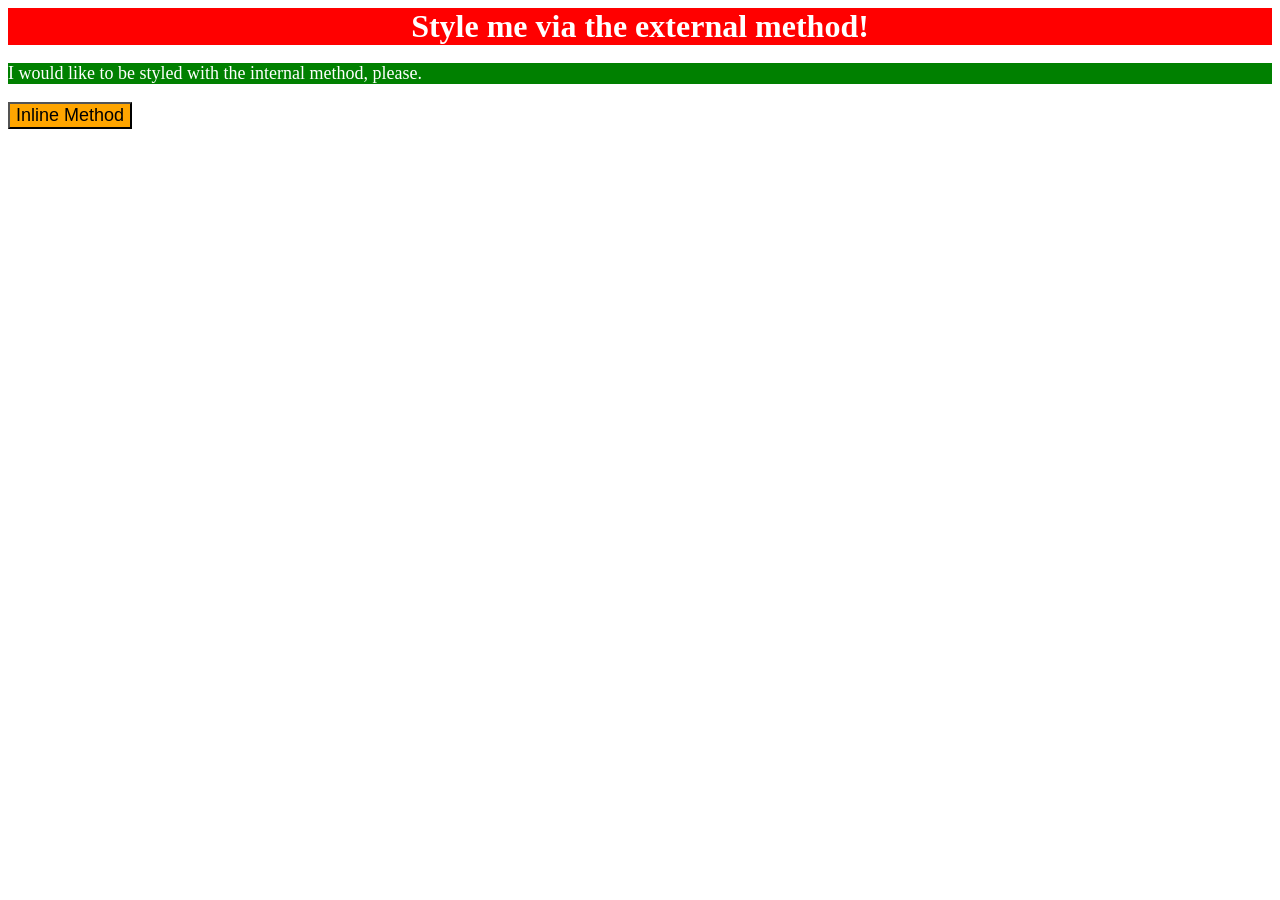
<file: foundations/intro-to-css/01-css-methods/index.html>
<!DOCTYPE html>
<html lang="en">
  <head>
    <meta charset="UTF-8">
    <meta http-equiv="X-UA-Compatible" content="IE=edge">
    <meta name="viewport" content="width=device-width, initial-scale=1.0">
    <link rel="stylesheet" href="Styles.css">
    <title>Methods for Adding CSS</title>

    <style>

      p {
        background-color: green;
        color: white;
        font-size: 18px;
      }

    </style>

  </head>
  <body>
    <div>Style me via the external method!</div>
    <p>I would like to be styled with the internal method, please.</p>
    <button style="background-color: orange; font-size: 18px">Inline Method</button>

  </body>
</html>
</file>
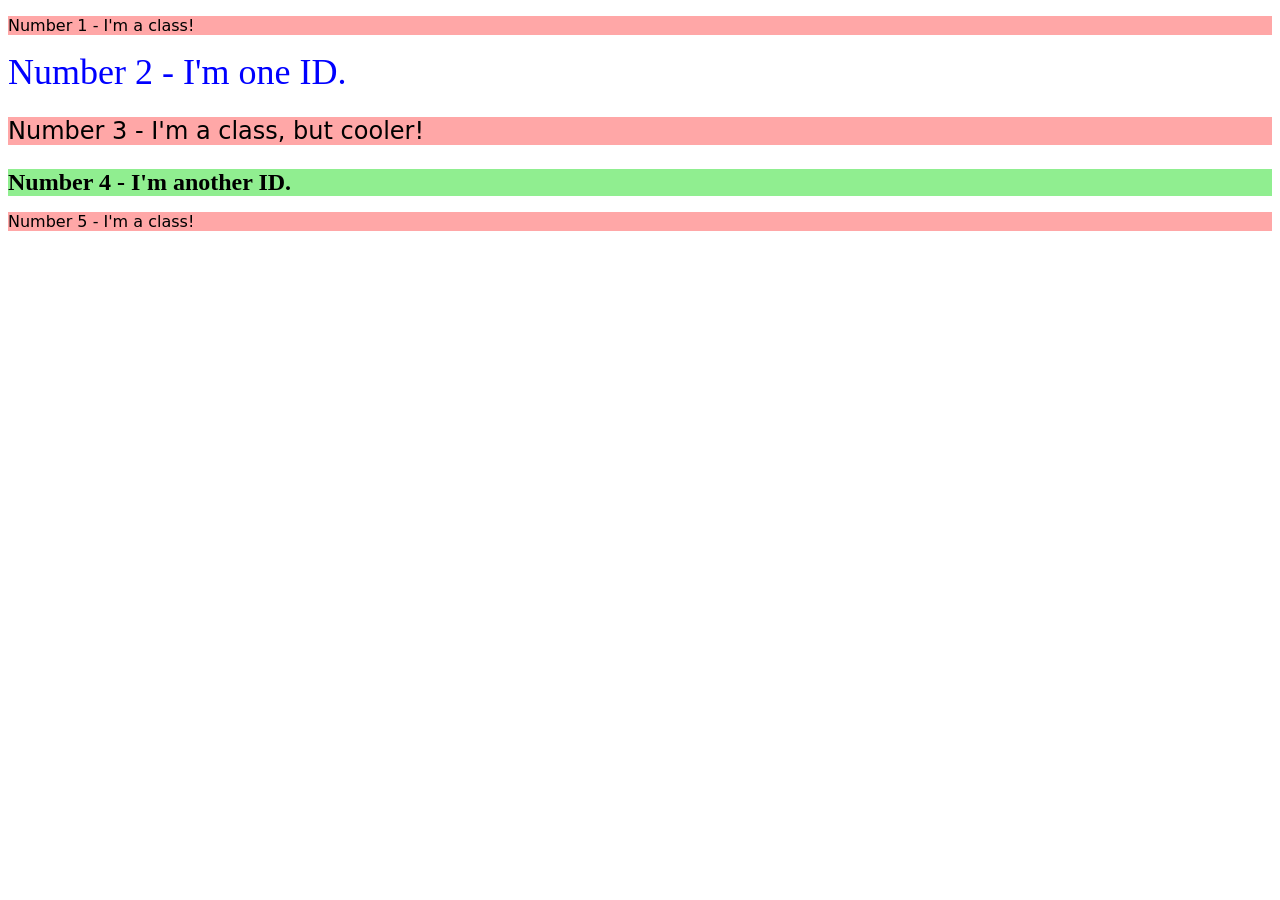
<file: foundations/intro-to-css/02-class-id-selectors/index.html>
<!DOCTYPE html>
<html lang="en">
  <head>
    <meta charset="UTF-8">
    <meta http-equiv="X-UA-Compatible" content="IE=edge">
    <meta name="viewport" content="width=device-width, initial-scale=1.0">
    <title>Class and ID Selectors</title>
    <link rel="stylesheet" href="style.css">
  </head>
  <body>
    <p class="odd">Number 1 - I'm a class!</p>
    <div id="two">Number 2 - I'm one ID.</div>
    <p class="odd fontSize">Number 3 - I'm a class, but cooler!</p>
    <div id="four" class="fontSize">Number 4 - I'm another ID.</div>
    <p class="odd">Number 5 - I'm a class!</p>
  </body>
</html>
</file>
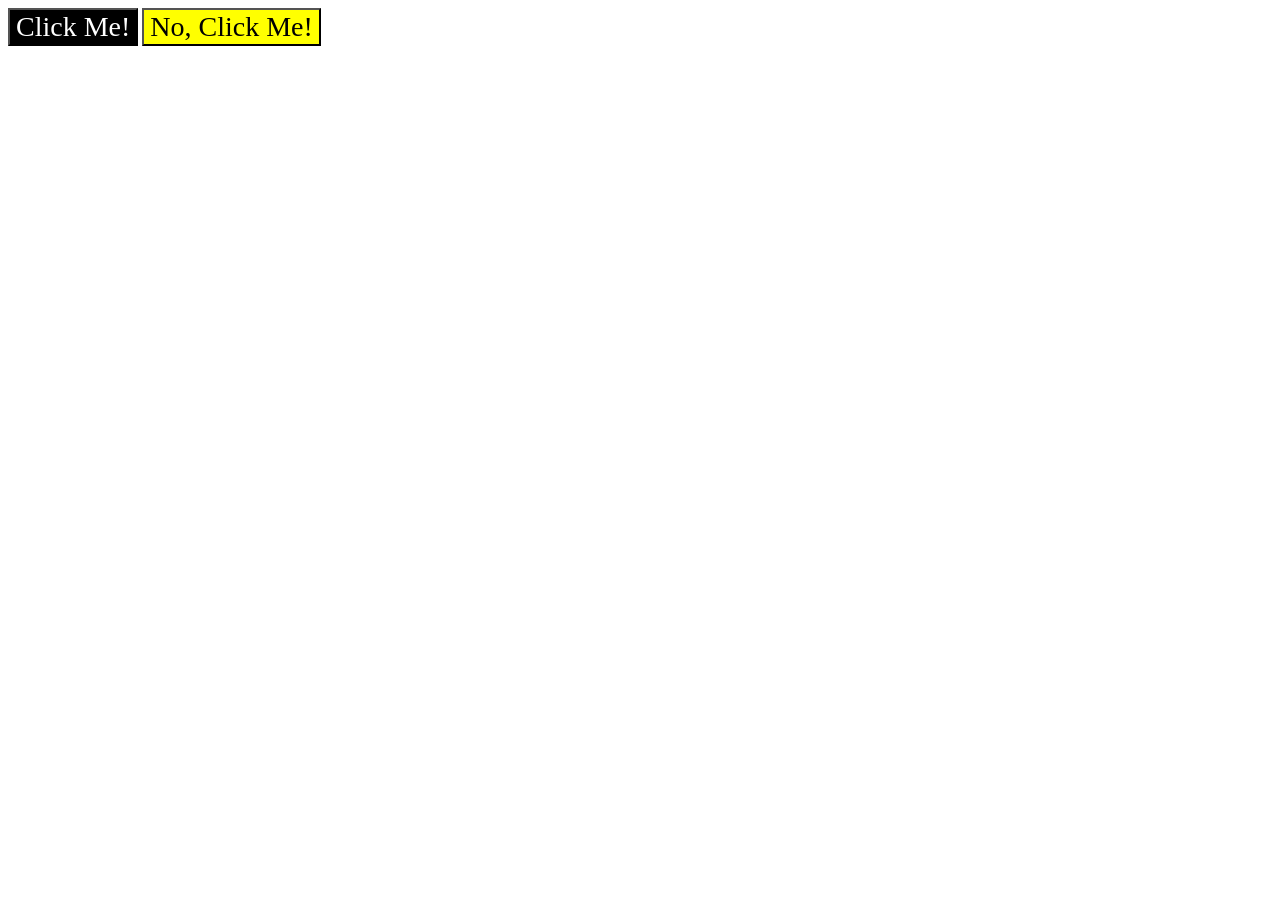
<file: foundations/intro-to-css/03-grouping-selectors/index.html>
<!DOCTYPE html>
<html lang="en">
  <head>
    <meta charset="UTF-8">
    <meta http-equiv="X-UA-Compatible" content="IE=edge">
    <meta name="viewport" content="width=device-width, initial-scale=1.0">
    <title>Grouping Selectors</title>
    <link rel="stylesheet" href="style.css">
  </head>
  <body>
    <button class="class1">Click Me!</button>
    <button class="class2">No, Click Me!</button>
  </body>
</html>
</file>
<file: foundations/intro-to-css/01-css-methods/Styles.css>
div {
    background-color: red;
    color: white;
    font-size: 32px;
    text-align: center;
    font-weight: bold;
}
</file>
<file: foundations/intro-to-css/02-class-id-selectors/style.css>
.odd {
    background-color: rgb(255, 167, 167);
    font-family: Verdana, "DejaVu Sans", sans-serif;
}

.fontSize {
    font-size: 24px;
}

#two {
    color: #0000ff;
    font-size: 36px;
}

#four {
    background-color: #90ee90;
    font-weight: bold;
}
</file>
<file: foundations/intro-to-css/03-grouping-selectors/style.css>
.class1 {
    background-color: black;
    color: white;
}

.class2 {
    background-color: yellow;
    color: black;
}

.class1,
.class2 {
    font-size: 28px;
    font-family: Helvetca, "Times New Roman", sans-serif;
}
</file>
